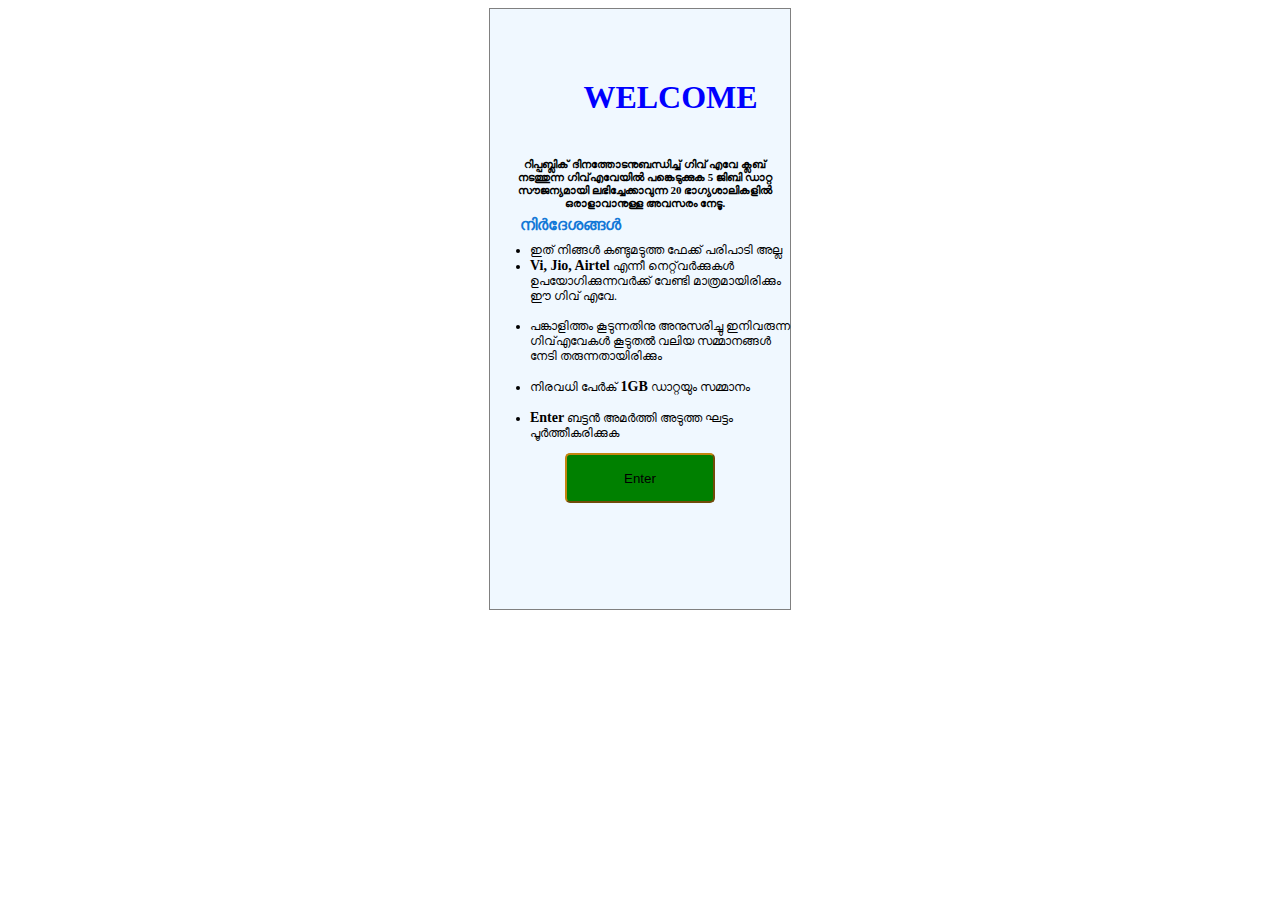
<file: index.html>
<!DOCTYPE html>
<html lang="en">
  <head>
    <meta charset="UTF-8" />
    <meta http-equiv="X-UA-Compatible" content="IE=edge" />
    <meta name="viewport" content="width=device-width, initial-scale=1.0" />
    <title>Document</title>
  </head>
  <link rel="stylesheet" href="style.css" />
  <body>
    <div class="container">
      <div class="body">
        <div class="header">
          <div class="head">
            <h1>WELCOME</h1>
          </div>
          <p class="title">
            റിപ്പബ്ലിക് ദിനത്തോടനുബന്ധിച്ച് ഗിവ് എവേ ക്ലബ് നടത്തുന്ന ഗിവ്എവേയിൽ
            പങ്കെടുക്കുക 5 ജിബി ഡാറ്റ സൗജന്യമായി ലഭിച്ചേക്കാവുന്ന 20
            ഭാഗ്യശാലികളിൽ ഒരാളാവാനുള്ള അവസരം നേടൂ.
          </p>
        </div>
        <div class="body2">
          <h4 class="instructions">നിർദേശങ്ങൾ</h4>
          <br />

          <ul class="bullets">
            <li>ഇത് നിങ്ങൾ കണ്ടുമടുത്ത ഫേക്ക് പരിപാടി അല്ല</li>
            <li>
              <font class="font2"> Vi, Jio, Airtel</font> എന്നീ നെറ്റ്‌വർക്കുകൾ
              ഉപയോഗിക്കുന്നവർക്ക് വേണ്ടി മാത്രമായിരിക്കും ഈ ഗിവ് എവേ.
            </li>
            <br />
            <li>
              പങ്കാളിത്തം കൂടുന്നതിനു അനുസരിച്ചു ഇനിവരുന്ന ഗിവ്എവേകൾ കൂടുതൽ വലിയ
              സമ്മാനങ്ങൾ നേടി തരുന്നതായിരിക്കും
            </li>
            <br />
            <li>
              നിരവധി പേർക്<font class="font2"> 1GB</font> ഡാറ്റയും സമ്മാനം
            </li>
            <br />
            <li>
              <font class="font2"> Enter</font> ബട്ടൻ അമർത്തി അടുത്ത ഘട്ടം
              പൂർത്തീകരിക്കുക
            </li>
          </ul>
        </div>
        <div class="footer">
          <a href="/share.html"><button class="quizbutton">Enter</button></a>
        </div>
      </div>
    </div>
  </body>
</html>
</file>
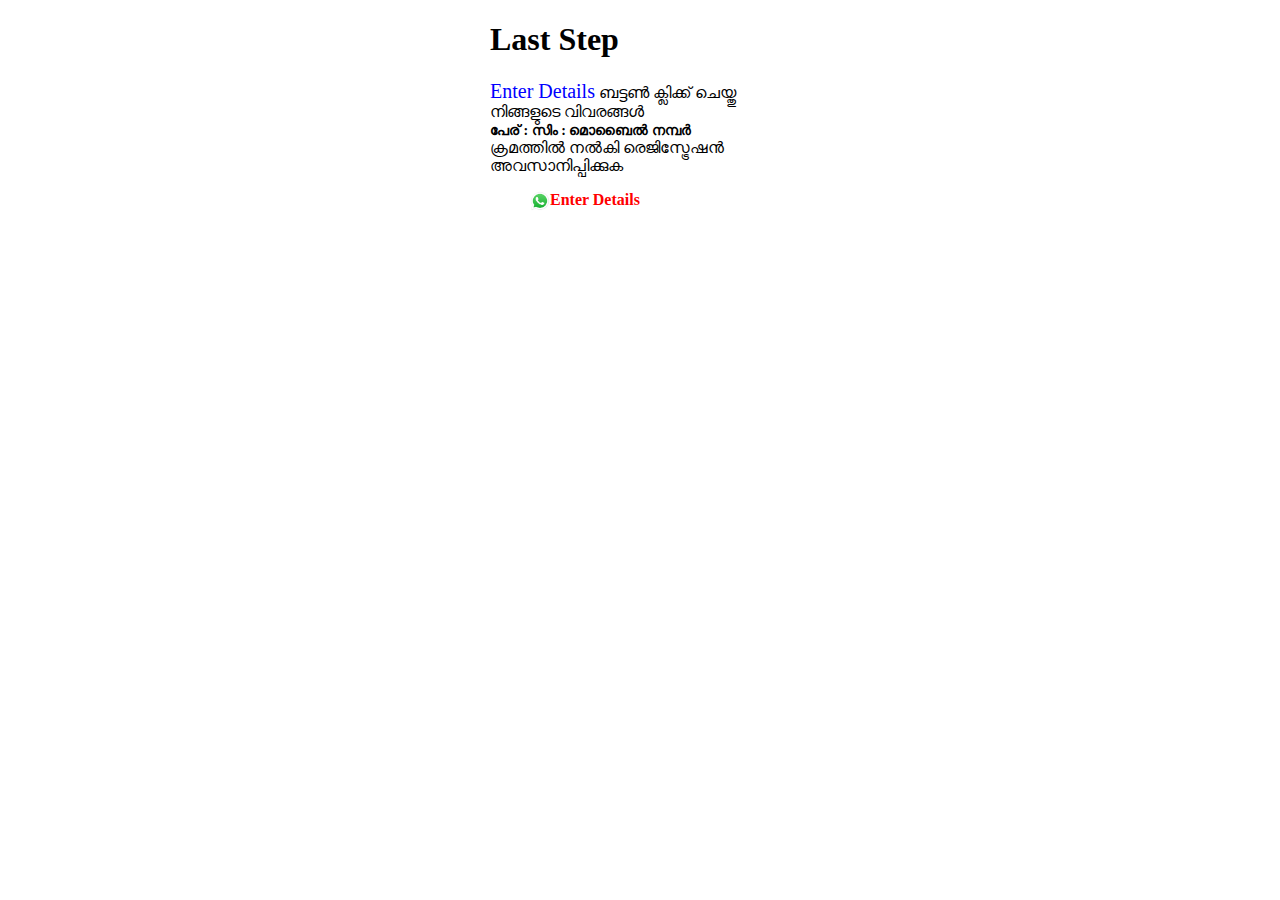
<file: final.html>
<!DOCTYPE html>
<html lang="en">
  <head>
    <meta charset="UTF-8" />
    <meta http-equiv="X-UA-Compatible" content="IE=edge" />
    <meta name="viewport" content="width=device-width, initial-scale=1.0" />
    <title>Document</title>
    <link rel="stylesheet" href="final.css" />
  </head>
  <body>
    <div class="container">
      <div class="redirect">
        <h1>Last Step</h1>
        <p>
          <font class="font3"> Enter Details</font> ബട്ടൺ ക്ലിക്ക് ചെയ്തു
          നിങ്ങളുടെ വിവരങ്ങൾ <br />
          <font class="font4"> പേര് : സിം : മൊബൈൽ നമ്പർ </font><br />
          ക്രമത്തിൽ നൽകി രെജിസ്ട്രേഷൻ അവസാനിപ്പിക്കുക
        </p>
        <img src="/assets/WhatsApp.svg.png" alt="" class="logo" />

        <a href="https://wa.me/+918891018219" class="wtsp">Enter Details</a>
      </div>
    </div>
  </body>
</html>
</file>
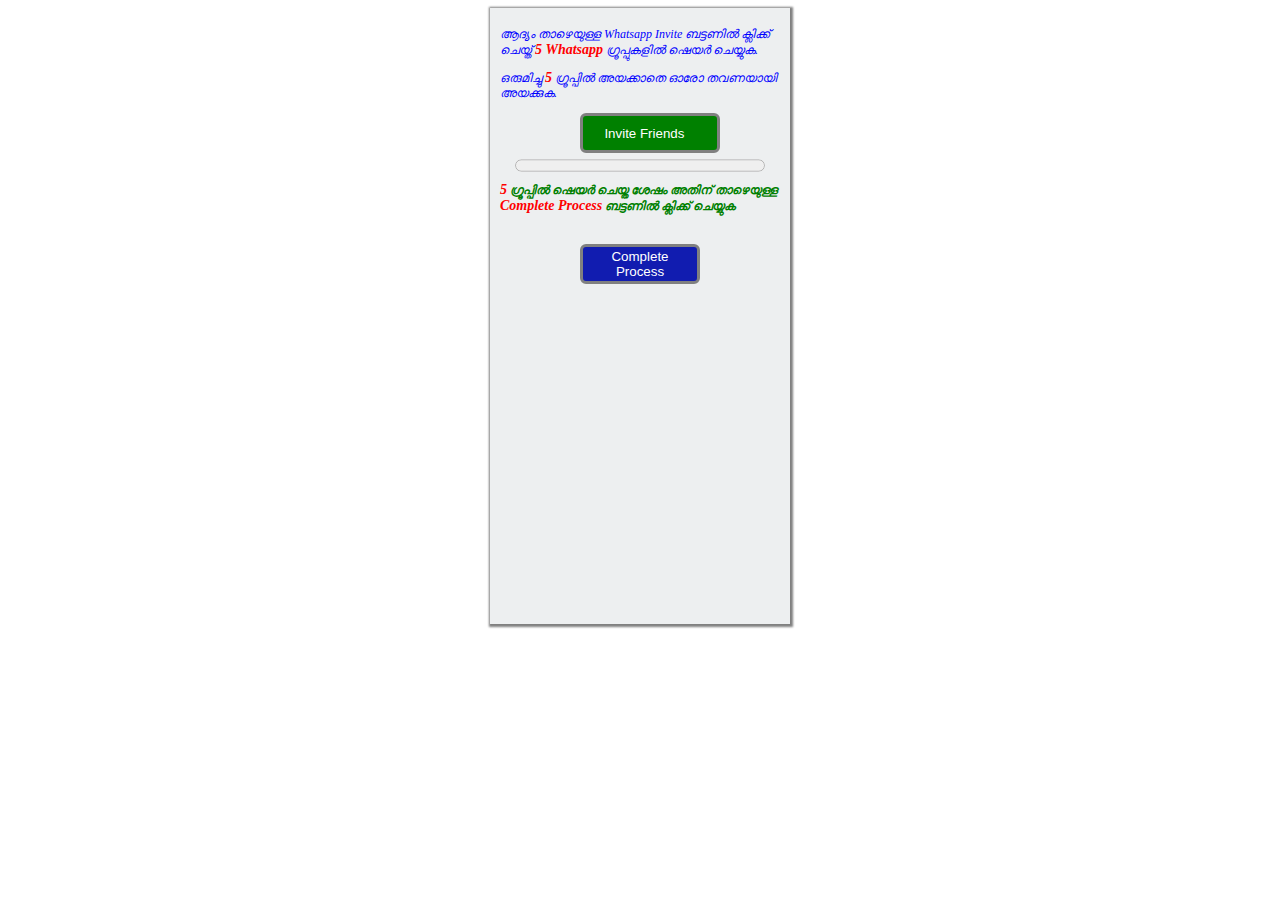
<file: share.html>
<!DOCTYPE html>
<html lang="en">
  <head>
    <meta charset="UTF-8" />
    <meta http-equiv="X-UA-Compatible" content="IE=edge" />
    <meta name="viewport" content="width=device-width, initial-scale=1.0" />
    <title>Document</title>
  </head>
  <link rel="stylesheet" href="share.css" />
  <body>
    <div class="root2">
      <div class="container_share">
        <p>
          ആദ്യം താഴെയുള്ള Whatsapp Invite ബട്ടണിൽ ക്ലിക്ക് ചെയ്ത്
          <font class="font1">5 Whatsapp</font> ഗ്രൂപ്പുകളിൽ ഷെയർ ചെയ്യുക.
        </p>
        <p><p>ഒരുമിച്ചു <font class="font1">5</font> ഗ്രൂപ്പിൽ അയക്കാതെ ഓരോ തവണയായി അയക്കുക.</p></p>
        <a
          href="whatsapp://send?text=http://127.0.0.1:5500/home.html"
          onclick="progress()"
          ><button id="invite">Invite Friends <font >0</font></button></a
        >
        <br />
        <progress id="file" value="0" max="100"></progress>
        <p id="message">
          <font class="font1">5</font> ഗ്രൂപ്പിൽ ഷെയർ ചെയ്ത ശേഷം അതിന് താഴെയുള്ള
          <font class="font1">Complete Process</font>
          ബട്ടണിൽ ക്ലിക്ക് ചെയ്യുക
        </p>
        
        <br />

        <button id="complete" onclick="redirect()">
          Complete <br />Process</button
        ><br /><br /><br />

        <script>
          var button = document.getElementById("invite"),
            count = 0;
          button.onclick = function () {
            count += 1;
            button.innerHTML ="Invite Friends" + count;
           
          };
        </script>
        <script></script>

        <script>
          function redirect() {
            if (count < 1) {
              alert("5 ഗ്രൂപ്പിൽ കൂടി ഷെയർ ചെയ്യുക");
            } else if (count < 2) {
              alert("4 ഗ്രൂപ്പിൽ കൂടി ഷെയർ ചെയ്യുക");
            } else if (count < 3) {
              alert("3 ഗ്രൂപ്പിൽ കൂടി ഷെയർ ചെയ്യുക");
            } else if (count < 4) {
              alert("2 ഗ്രൂപ്പിൽ കൂടി ഷെയർ ചെയ്യുക");
            } else if (count < 5) {
              alert("കഴിഞ്ഞിട്ടില്ല രാമാ ഒന്നുകൂടുണ്ട് ബാക്കി");
            } else {
              window.location.href = "final.html";
            }
          }
        </script>
        <script>
          function progress() {
            var v1 = document.getElementById("file").value;
            document.getElementById("file").value = v1 + 20;
          }
        </script>
      </div>
    </div>
  </body>
</html>
</file>
<file: style.css>
.body{
    width: 300px;
    height: 600px;
    background: aliceblue;
    margin: auto;
    border: 1px solid gray;
}
.title{
    font-weight: 700;
    font-size: 11px;
    margin-top: 29px;
    margin-left: 10px;
    text-align: center;
}
.instructions{
    margin-top: -5px;
    margin-left: 30px;
    color: rgb(20, 121, 215);
}
.bullets{
    margin-top: -30px;
    font-size: 12px;
    font-weight: 501;
}
.quizbutton{
    width: 150px;
    height: 50px;
    background-color: green;
    margin-left: 75px;
    border-radius: 5px;
    border-color: rgb(196, 133, 16);
}
.quizbutton:hover{
    background-color: rgb(41, 218, 41);
    color: white;
}


.buttonWrap {
    position: relative;
  }
  
  #blocker {
    position: absolute;
    height: 100%;
    width: 100%;
    background: rgba(255,255,255,0.7);
  }
  .font2{
    font-size: 14px;
    font-weight: bold;
  }
  .head{
    width: 300px;
    background-color:aliceblue;
    height: 50px;
    justify-items: center;
    margin: auto;
    margin-top: 70px;
  }
  h1{
    margin-left: 61px;
    color: blue;
  }
</file>
<file: final.css>
.contaiber{
    height: 500px;
    width: 300px;
    background-color: aliceblue;
    
}
.redirect{
    margin: auto;
    width: 300px;
    height: 500px;
    justify-content: center;
    
}
.logo{
    width: 20px;
    height: 20px;
    float: left;
    margin-left: 40px;
}
.font3{
    color: blue;
    font-size: 20px;
}
.font4{
    color: black;
    font-weight: bold;
    font-size: 14px;
}
.wtsp{
    text-decoration: none;
    color: red;
    font-weight: bold;
    font-size: 16px;
    
}
</file>
<file: share.css>
.container_share{
    font-style: italic;
    width: 300px;
    height: 600px;
    background-color: rgb(237, 239, 240);
    box-shadow: 1px 1px 2px 2px gray;
    margin: auto;
    padding-top: 16px;
    color: blue;
    font-weight: 500px;
}
p{
    font-size: 12px;
    margin-left: 10px;
    margin-top: 3px;
}
#message{
    color: green;
    font-size: 12px;
    font-weight: bold;
}
.font1{
    color: red;
    font-size: 14px;
    font-weight: bold;
}
#invite{
    background: green;
    color: white;
    width: 140px;
    height: 40px;
margin-left: 90px;
border-radius: 6px;
border: solid gray;
}
#invite:hover{
    
    cursor: pointer;
}
#complete{
    background: rgb(17, 28, 176);
    color: white;
    width: 120px;
    height: 40px;
margin-left: 90px;
border-radius: 6px;
border: solid gray;
}
#complete:hover{
    background-color: rgb(84, 77, 211);
    cursor: pointer;
}
#file{
    width: 250px;
    height: 25px;
    margin-left: 25px;
}
font{
    color:green;}


#databtn{
    background: rgb(187, 59, 9);
    color: white;
    width: 120px;
    height: 40px;
margin-left: 90px;
border-radius: 6px;
border: solid gray;
}
</file>
